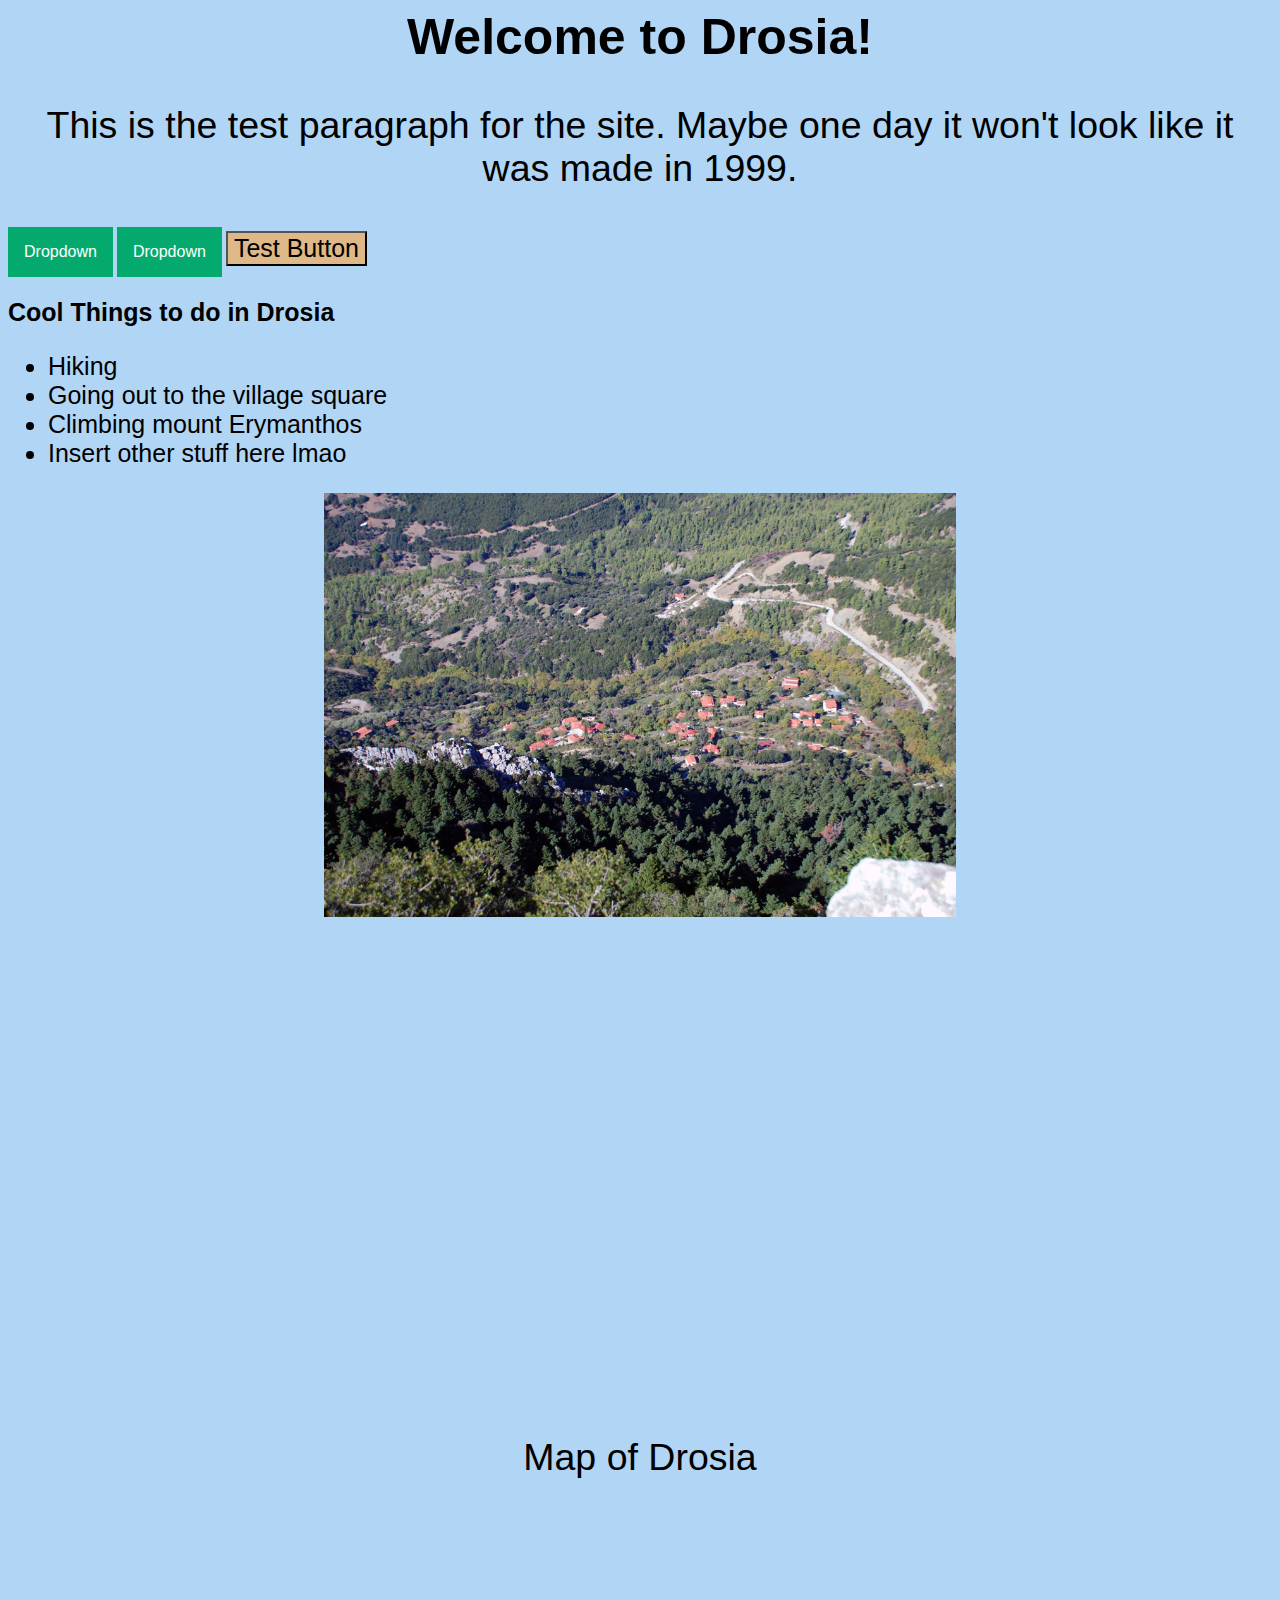
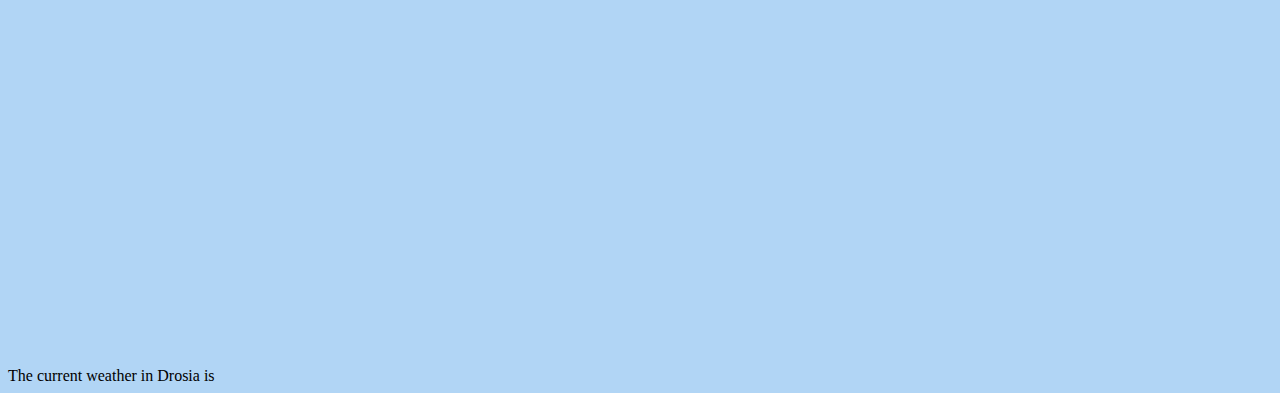
<file: index.html>
<html>

<head>
    <title>Nikos Village Website lol</title>
    <link href="style.css" rel="styleSheet"/>
</head>

<body>

<div class="FadeIn">
    <h1>Welcome to Drosia!</h1>
</div>

<div class="Fadein">
    <p>This is the test paragraph for the site. Maybe one day
        it won't look like it was made in 1999.
    </p>
</div>
<!--This is my test dropdown menu. Once I merge this to the main branch im going to make it link to other pages-->
<div class="dropdown">
    <button class="dropbtn">Dropdown</button>
    <div class="dropdown-content">
      <a href="#">Link 1</a>
      <a href="#">Link 2</a>
      <a href="#">Link 3</a>
    </div>
  </div>



<div class="dropdown">
    <button class="dropbtn">Dropdown</button>
    <div class="dropdown-content">
      <a href="#">Link 1</a>
      <a href="#">Link 2</a>
      <a href="#">Link 3</a>
    </div>
  </div>

<button class="FadeIn">Test Button</button>

<div class="Fadein"><h2>Cool Things to do in Drosia</h2></div>

<div class="FadeIn">
    <ul>
        <li>Hiking</li>
        <li>Going out to the village square</li>
        <li>Climbing mount Erymanthos</li>
        <li>Insert other stuff here lmao</li>
    </ul>
</div>

<div class="FadeImage"><img alt="View of Drosia" class="Center" src="./view-of-drosia.jpg"/></div>


<div class="middle">
    <iframe
            allow="accelerometer; autoplay; clipboard-write; encrypted-media; gyroscope; picture-in-picture; web-share"
            allowfullscreen
            frameborder="0"
            height="315"
            referrerpolicy="strict-origin-when-cross-origin"
            src="https://www.youtube.com/embed/IZNSk3OnKaI?si=JOLS9Rgq8LYF_vKf"
            title="YouTube video player"
            width="560"
    ></iframe>
</div>


<iframe
        allow="autoplay; clipboard-write; encrypted-media; fullscreen; picture-in-picture"
        allowfullscreen=""
        frameBorder="0"
        height="152"
        loading="lazy"
        src="https://open.spotify.com/embed/track/4tb7XVRCUzPKeNyhFsZotg?utm_source=generator"
        style="border-radius:12px" width="25%"
></iframe>

<iframe
        align="right"
        allow="autoplay; clipboard-write; encrypted-media; fullscreen; picture-in-picture"
        allowfullscreen=""
        frameBorder="0"
        height="152"
        loading="lazy"
        src="https://open.spotify.com/embed/track/2uh88Sbc5kFNV8p2cfrFsP?utm_source=generator"
        style="border-radius:12px"
        width="25%"
></iframe>

<div class="Fadein">
  <p>Map of Drosia</p>
</div>

<div class ="middle"><iframe src="https://www.google.com/maps/embed?pb=!1m18!1m12!1m3!1d3819.663431282158!2d21.74221452652561!3d37.91795792194969!2m3!1f0!2f0!3f0!3m2!1i1024!2i768!4f13.1!3m3!1m2!1s0x135e29d93c5d3ea3%3A0x500bd2ce2bb41a0!2sDrosia%20250%2015%2C%20Greece!5e1!3m2!1sen!2sus!4v1717344622744!5m2!1sen!2sus"
       width="600" 
       height="450" 
       style="border:0;" 
       allowfullscreen="" 
       loading="lazy" 
       referrerpolicy="no-referrer-when-downgrade"
></iframe></div>

<div class ="weather" >The current weather in Drosia is <span id="weatherloc"></span></div>


<script src="index.js"></script>
<script src="config.js" type="module"></script>

</body>
</html>
</file>
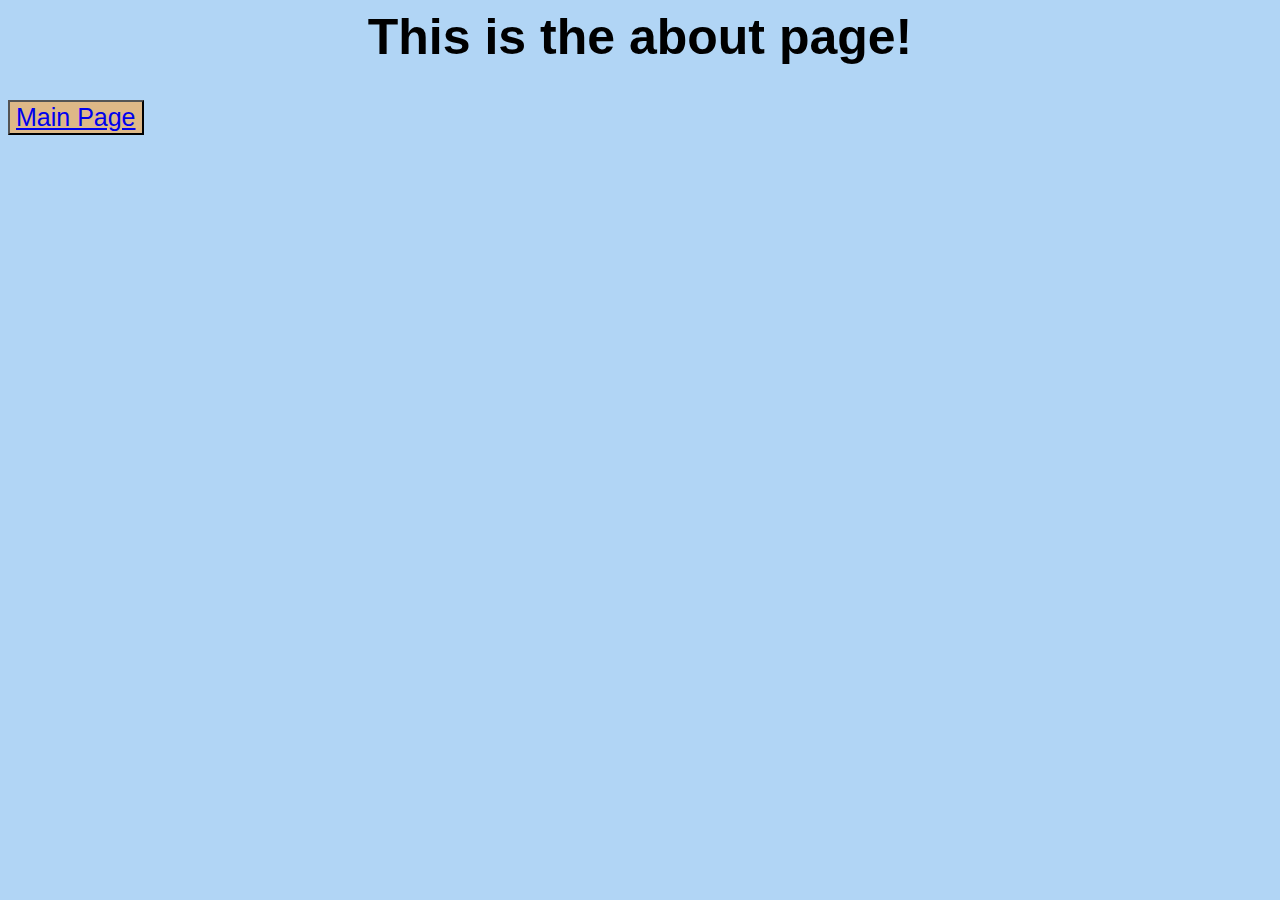
<file: about.html>
<html>

<head>

<title>About</title>
<link href="style.css" rel="styleSheet"/>
</head>

<body>
    <div class ="FadeIn"><h1>This is the about page!</h1></div>

    <button class="FadeIn"><a href=index.html>Main Page</a></button>
</body>






</html>
</file>
<file: style.css>
p {
    font-size: 1.5em;
}

h2 {
    font-size: 1em;
}

ul {
    font-size: 1em;
}

button {
    background-color: burlywood
}

button {
    font-size: 1em;
}


.FadeIn {
    font-family: 'Lucida Sans', 'Lucida Sans Regular', 'Lucida Grande', 'Lucida Sans Unicode', Geneva, Verdana, sans-serif;
    font-size: 25px;
    animation: fadeIn 2s;

}

.FadeImage {
    animation: fadeIn 2s;
}

.middle {
    display: flex;
    justify-content: center;
}


@keyframes fadeIn {
    0% {
        opacity: 0;
    }
    100% {
        opacity: 1;
    }
}

h1 {
    text-align: center;
}


p {
    text-align: center;
}

img {
    margin: 15px;
}

body {
    background-color: rgb(177, 213, 245);
}


.center {
    display: block;
    margin-left: auto;
    margin-right: auto;
    width: 50%;
}

.dropbtn {
    background-color: #04AA6D;
    color: white;
    padding: 16px;
    font-size: 16px;
    border:none;
    
  }

.dropdown {
    position: relative;
    display: inline-block;
  }

  .dropdown-content {
    display: none;
    position: absolute;
    background-color: #f1f1f1;
    min-width: 160px;
    box-shadow: 0px 8px 16px 0px rgba(0,0,0,0.2);
    z-index: 1;
  }
  .dropdown-content a {
    color: black;
    padding: 12px 16px;
    text-decoration: none;
    display: block;
  }
  .dropdown-content a:hover {background-color: #ddd;}
  .dropdown:hover .dropdown-content {display: block;}
  .dropdown:hover .dropbtn {background-color: #3e8e41;}
</file>
